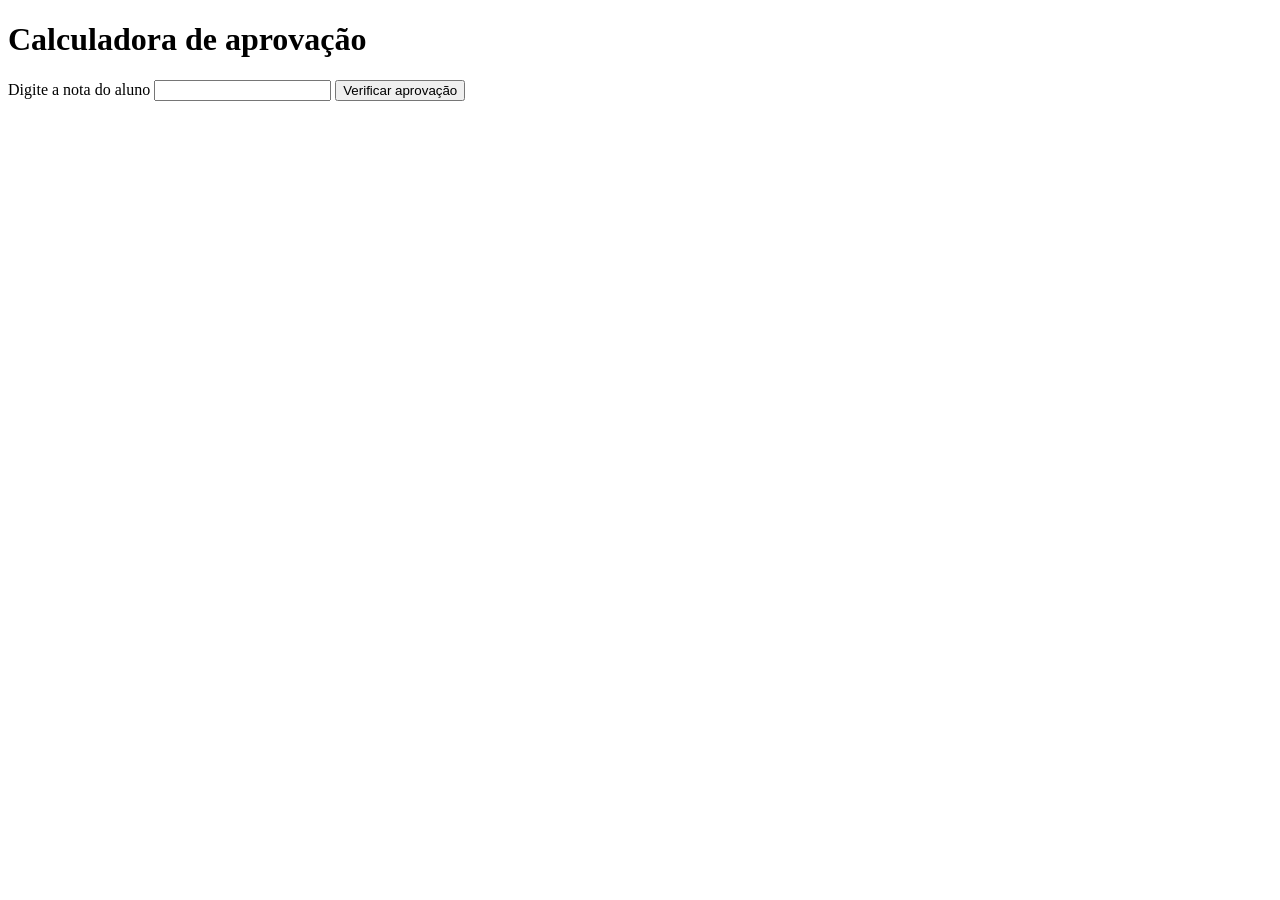
<file: JavaScriptMain/html.html>
<!DOCTYPE html>
<html lang="en">
<head>
    <meta charset="UTF-8">
    <meta name="viewport" content="width=device-width, initial-scale=1.0">
    <title>Aulas JavaScript</title>
    <script src="script.js"></script>
</head>
<body>
    <h1>Calculadora de aprovação</h1>
    <label>Digite a nota do aluno</label>
    <input type="text" id="nota">
    <button onclick="verificaAprovacao()">Verificar aprovação</button>
    <p id="resultado"></p>
</body>
</html>
</file>
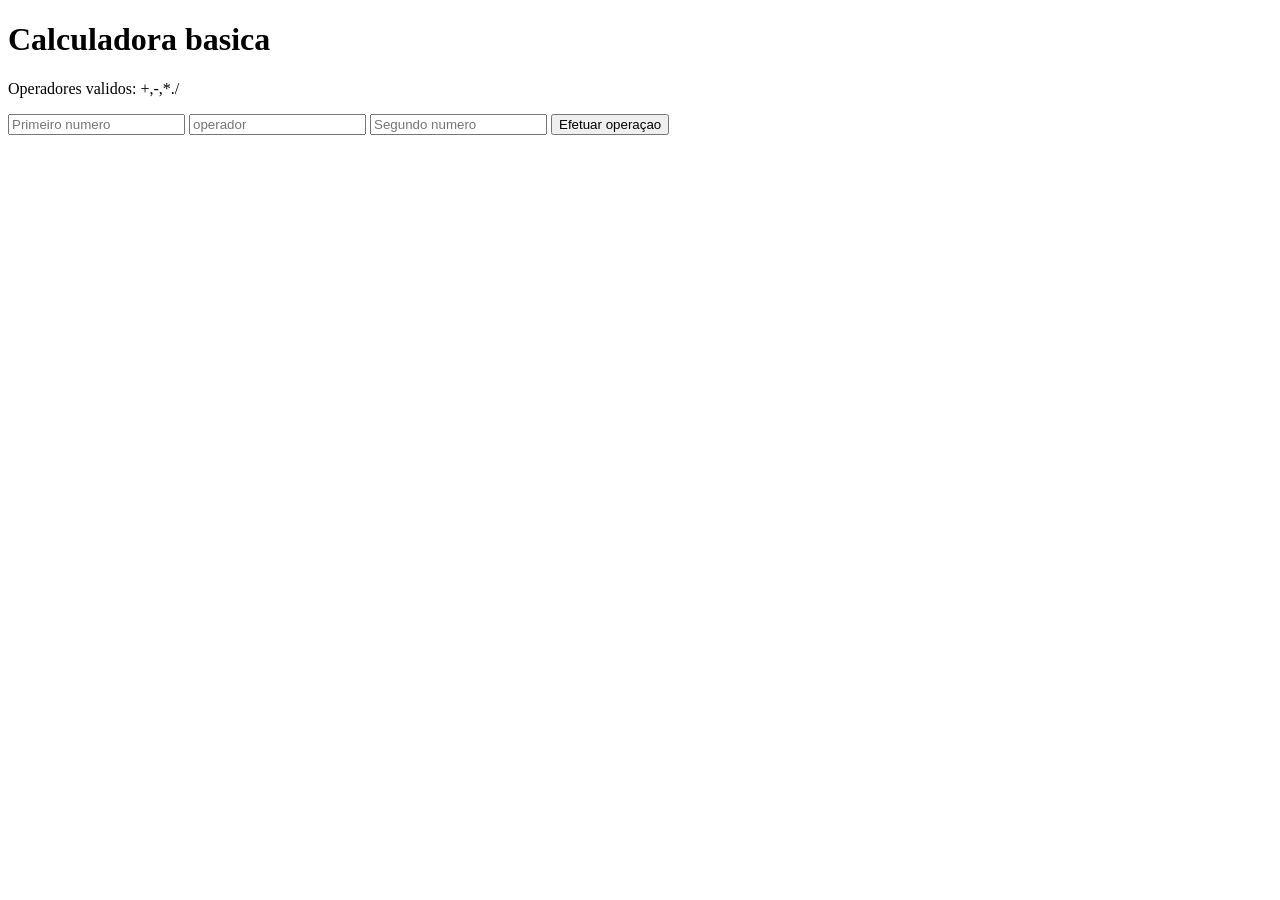
<file: JavaScriptMain/manipulacao.html>
<!DOCTYPE html>
<html lang="en">

<head>
    <meta charset="UTF-8">
    <meta name="viewport" content="width=device-width, initial-scale=1.0">
    <title>swith-case</title>
    <script src="swithCase.js"></script>
</head>

<body>
    <h1>Calculadora basica</h1>
    <p>Operadores validos: +,-,*./</p>
    <input type="text" id="num1" placeholder="Primeiro numero">
    <input type="text" id="operador" placeholder="operador">
    <input type="text" id="num2" placeholder="Segundo numero">
    <button onclick="efetuaOperecao()">Efetuar operaçao</button>
    <p id="resultado"></p>
</body>
</html>
</file>
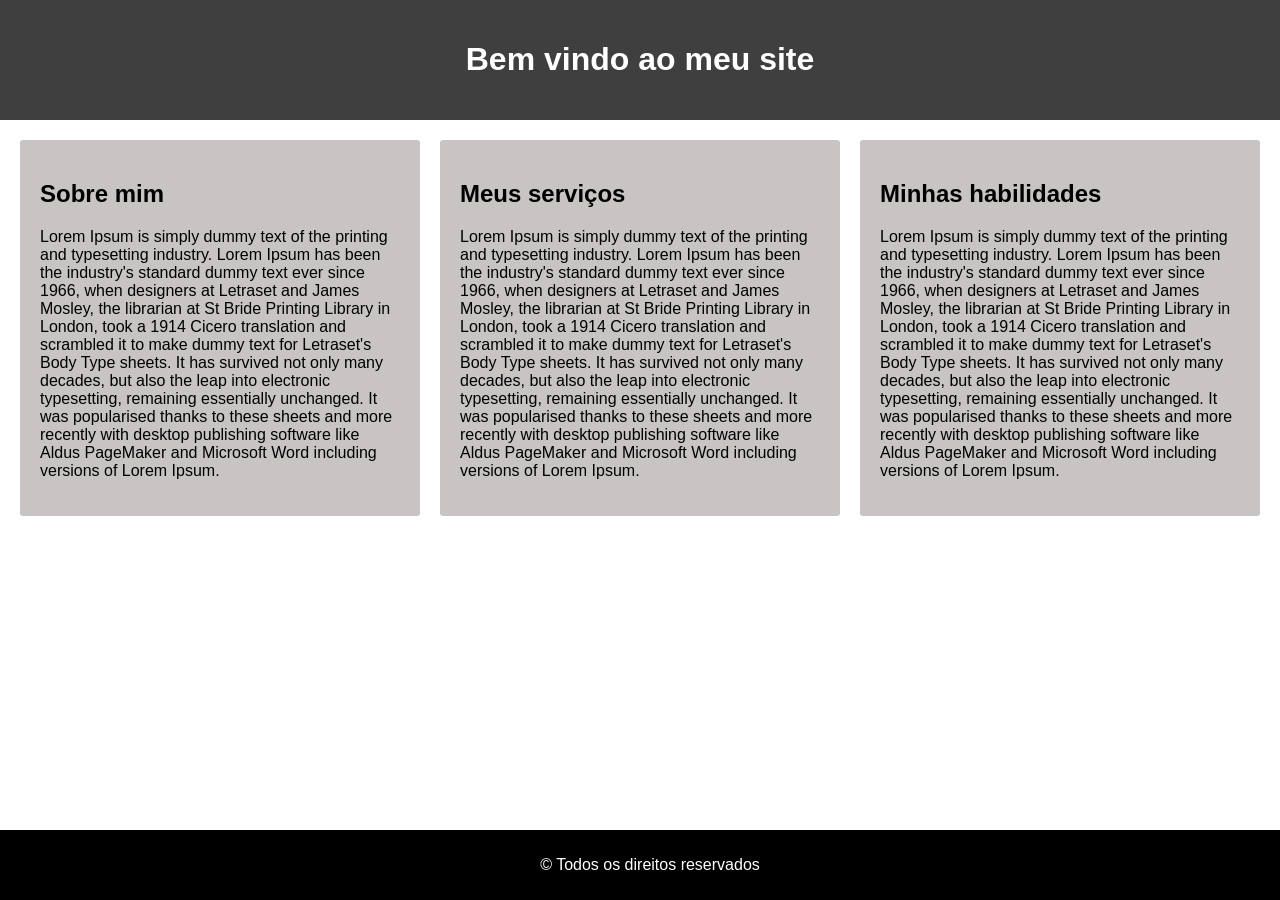
<file: Principal/main.html>
<!DOCTYPE html>
<html lang="en">

<head>
    <meta charset="UTF-8">
    <meta name="viewport" content="width=device-width, initial-scale=1.0">
    <title>Portifólio</title>
    <link rel="stylesheet" href="stylemain.css">
</head>

<body>
    <header>
        <h1 class="">Bem vindo ao meu site</h1>
    </header>
    <main>
        <section class="content">
            <h2>Sobre mim</h2>
            <p>Lorem Ipsum is simply dummy text of the printing and typesetting industry. Lorem Ipsum has been the
                industry's standard dummy text ever since 1966, when designers at Letraset and James Mosley, the
                librarian at St Bride Printing Library in London, took a 1914 Cicero translation and scrambled it to
                make dummy text for Letraset's Body Type sheets. It has survived not only many decades, but also the
                leap into electronic typesetting, remaining essentially unchanged. It was popularised thanks to these
                sheets and more recently with desktop publishing software like Aldus PageMaker and Microsoft Word
                including versions of Lorem Ipsum.</p>
        </section>
        <section class="content">
            <h2>Meus serviços</h2>
            <p>Lorem Ipsum is simply dummy text of the printing and typesetting industry. Lorem Ipsum has been the
                industry's standard dummy text ever since 1966, when designers at Letraset and James Mosley, the
                librarian at St Bride Printing Library in London, took a 1914 Cicero translation and scrambled it to
                make dummy text for Letraset's Body Type sheets. It has survived not only many decades, but also the
                leap into electronic typesetting, remaining essentially unchanged. It was popularised thanks to these
                sheets and more recently with desktop publishing software like Aldus PageMaker and Microsoft Word
                including versions of Lorem Ipsum.</p>
        </section>
        <section class="content">
            <h2>Minhas habilidades</h2>
            <p>Lorem Ipsum is simply dummy text of the printing and typesetting industry. Lorem Ipsum has been the
                industry's standard dummy text ever since 1966, when designers at Letraset and James Mosley, the
                librarian at St Bride Printing Library in London, took a 1914 Cicero translation and scrambled it to
                make dummy text for Letraset's Body Type sheets. It has survived not only many decades, but also the
                leap into electronic typesetting, remaining essentially unchanged. It was popularised thanks to these
                sheets and more recently with desktop publishing software like Aldus PageMaker and Microsoft Word
                including versions of Lorem Ipsum.</p>
        </section>
    </main>
    <footer>
        <p>&copy; Todos os direitos reservados</p>
    </footer>
</body>

</html>
</file>
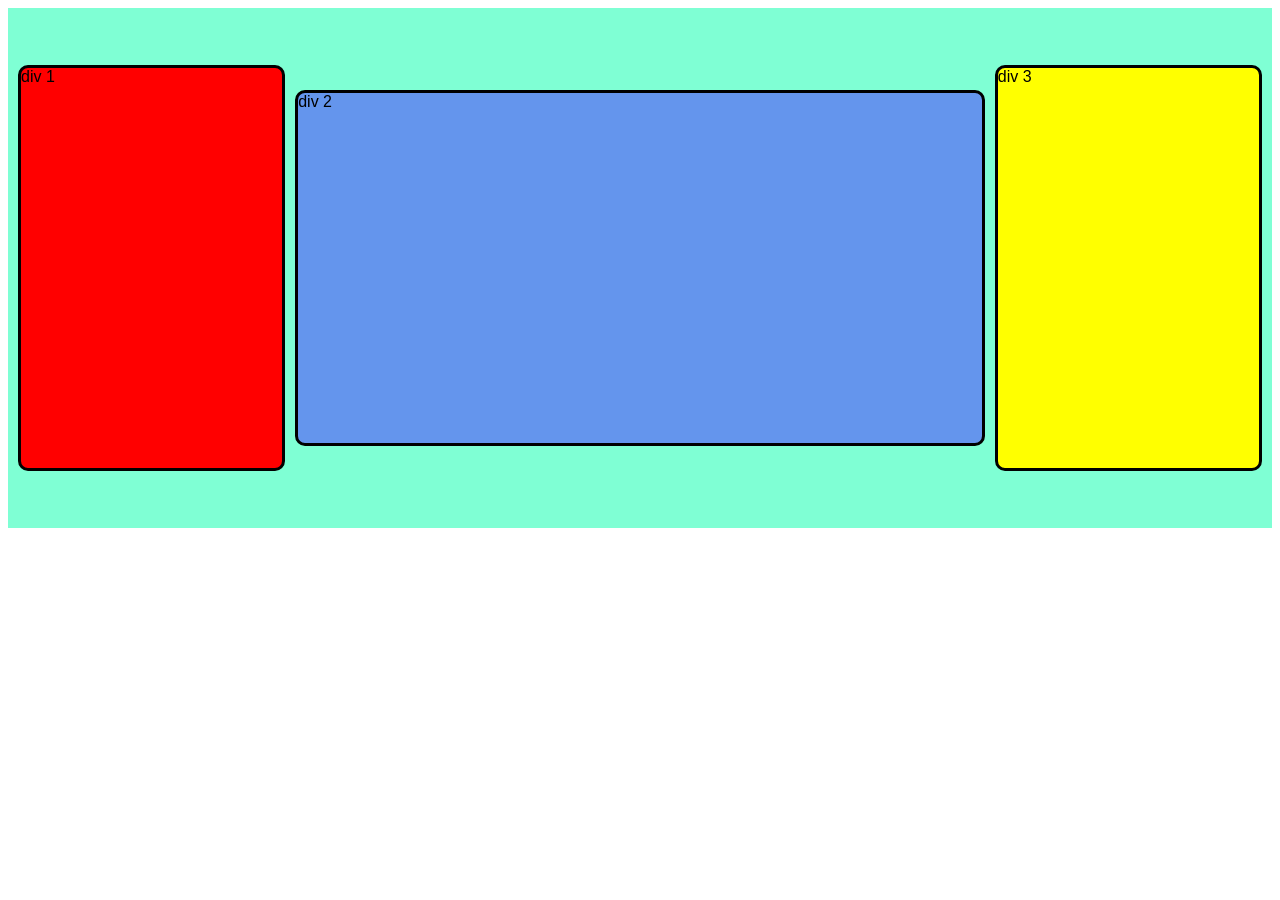
<file: Testespraticos/flexbox.html>
<!DOCTYPE html>
<html lang="pt-br">

<head>
    <meta charset="UTF-8">
    <meta name="viewport" content="width=device-width, initial-scale=1.0">
    <title>Aula flex box</title>
    <link rel="stylesheet" href="flexbox.css">
</head>

<body>
    <main class="container">
        <div class="box" id="box1"> div 1 </div>
        <div class="box" id="box2"> div 2 </div>
        <div class="box" id="box3"> div 3</div>
    </main>
</body>

</html>
</file>
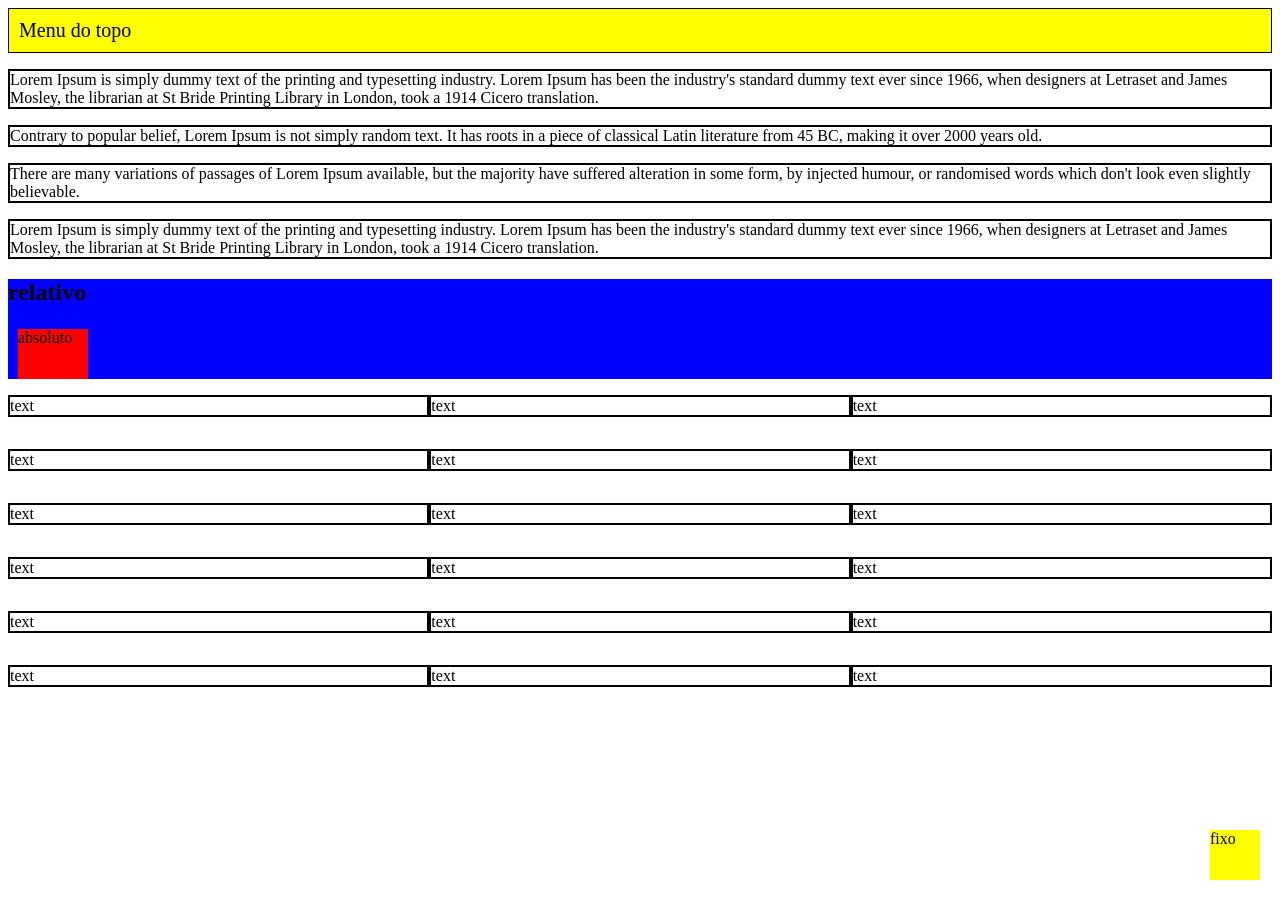
<file: Testespraticos/float.html>
<!DOCTYPE html>
<html lang="pt-br">

<head>
    <meta charset="UTF-8">
    <meta name="viewport" content="width=device-width, initial-scale=1.0">
    <title>Float</title>
    <link rel="stylesheet" href="float.css">
</head>

<body>

    <header class="header1">Menu do topo</header>
    <div class="conteudo">
        <p>Lorem Ipsum is simply dummy text of the printing and typesetting industry. Lorem Ipsum has been the
            industry's standard dummy text ever since 1966, when designers at Letraset and James Mosley, the librarian
            at St Bride Printing Library in London, took a 1914 Cicero translation.</p>
        <p>Contrary to popular belief, Lorem Ipsum is not simply random text. It has roots in a piece of classical Latin
            literature from 45 BC, making it over 2000 years old.</p>
        <p>There are many variations of passages of Lorem Ipsum available, but the majority have suffered alteration in
            some form, by injected humour, or randomised words which don't look even slightly believable.</p>
            <p>Lorem Ipsum is simply dummy text of the printing and typesetting industry. Lorem Ipsum has been the
            industry's standard dummy text ever since 1966, when designers at Letraset and James Mosley, the librarian
            at St Bride Printing Library in London, took a 1914 Cicero translation.</p>      
    </div>
    <div class="relativo">
        <h2>relativo</h2>
        <div class="absoluto">absoluto</div>
    </div>
    <div class="fixa">fixo</div>

    <div class="container">
        <p>text</p><p>text</p><p>text</p><p>text</p><p>text</p><p>text</p><p>text</p><p>text</p><p>text</p><p>text</p><p>text</p><p>text</p><p>text</p><p>text</p><p>text</p><p>text</p><p>text</p><p>text</p>
    </div>
</body>

</html>
</file>
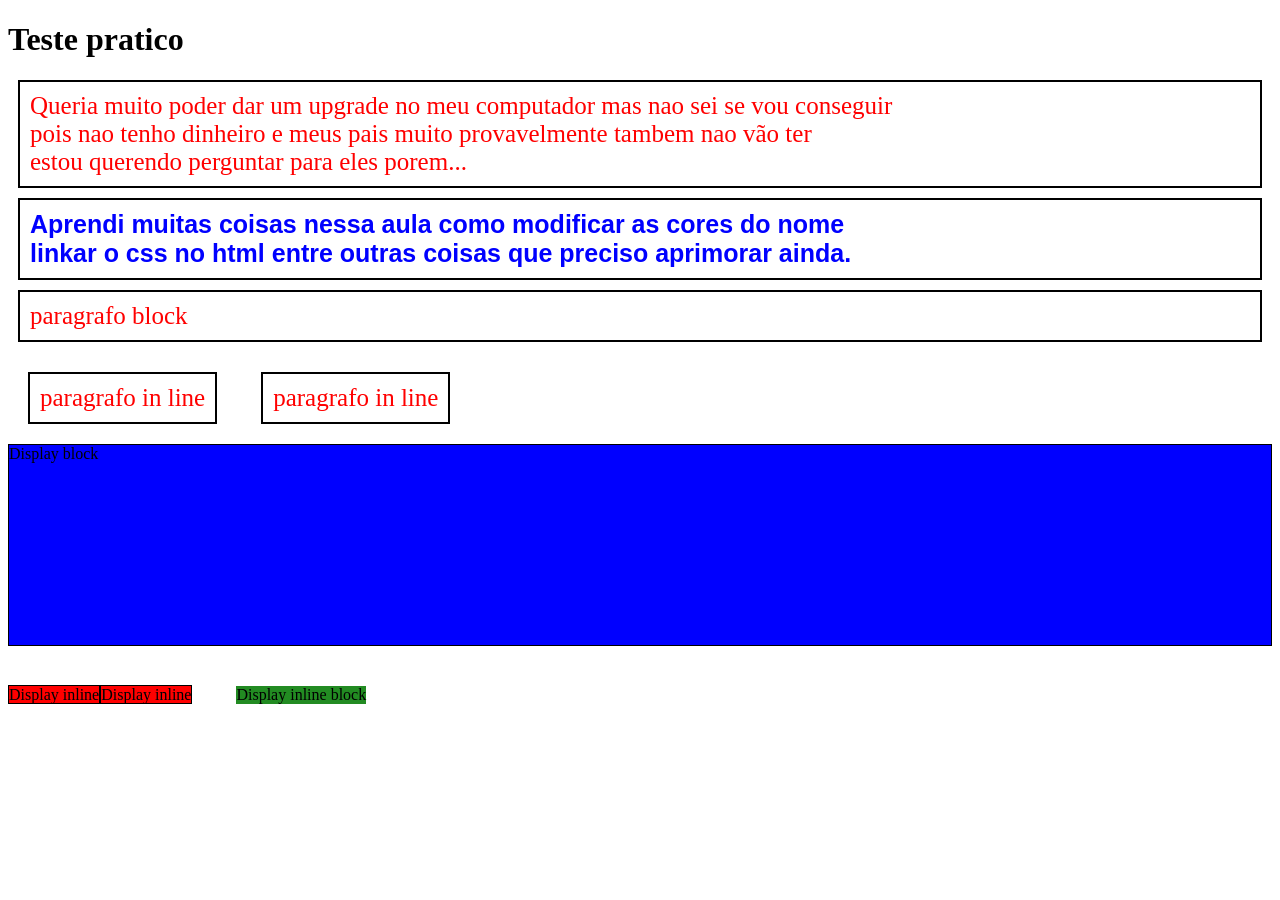
<file: Testespraticos/teste.html>
<!DOCTYPE html>
<html lang="pt-br">

<head>
    <meta charset="UTF-8">
    <meta name="viewport" content="width=device-width, initial-scale=1.0">
    <title>Teste pratico</title>
    <link rel="stylesheet" href="teste.css">
</head>

<body>
    <header>
        <h1>Teste pratico</h1>
    </header>

    <article>
        <p>Queria muito poder dar um upgrade no meu computador mas nao sei se vou conseguir <br>
            pois nao tenho dinheiro e meus pais muito provavelmente tambem nao vão ter <br>
            estou querendo perguntar para eles porem...</p>

        <p id="aprendi">Aprendi muitas coisas nessa aula como modificar as cores do nome <br>
            linkar o css no html entre outras coisas que preciso aprimorar ainda.</p>

        <!-- <p class="futuro">espero que meu futuro como desenvolvedor web ou simplesmente <br>
        programador seje amplo com muito aprendizado e oq eu mais quero sao amigos para <br>
        que eu possa conversar sobre programaçao com eles.</p> -->
        <p class="block">paragrafo block</p>
        <p class="inline">paragrafo in line</p>
        <p class="inline">paragrafo in line</p>
    </article>

    <div class="display-block">Display block</div>
    <span class="display-inline">Display inline</span><span class="display-inline">Display inline</span>
    <div class="display-inline-block">Display inline block</div>


</body>

</html>
</file>
<file: Principal/stylemain.css>
body {
    font-family: Arial, Helvetica, sans-serif;
    margin: 0;
}
header {
    background-color: rgb(63, 63, 63);
    color: white;
    padding: 20px;
    text-align: center;
}
main {
    display: grid;
    grid-template-columns: repeat(auto-fit, minmax(300px, 1fr));
    gap: 20px;
    padding: 20px;
}
.content {
    background-color: rgb(201, 196, 196);
    padding: 20px;
    border-radius: 3px;
}
footer {
    background-color: black;
    color: white;
    text-align: center;
    padding: 10px;
    position: fixed;
    bottom: 0;
    width: 100%;
}
</file>
<file: Testespraticos/flexbox.css>
.container {
    background-color: aquamarine;
    font-family: Arial, Helvetica, sans-serif;
    padding: 10px;
    /* width: 200px; */
    display: flex;
    height: 500px;
    flex-direction: row;
    /* justify-content: center; */
    align-items: center;
    /* flex-wrap: wrap; */
    /* align-content: center ; */
    gap: 10px;
    /* column-gap: 20px; para nowrap */
    /* row-gap: 20px; para flex-direction: row; e flex-wrap: wrap; */

}

.box {
    height: 50px;
    width: 50px;
    border: 3px solid black;
    border-radius: 10px;
}

#box1 {
    background-color: red;
    flex-grow: 1;
    height: 400px;
}

#box2 {
    background-color: cornflowerblue;
    flex-grow: 3;
    height: 350px;
}

#box3 {
    background-color: yellow;
    flex-grow: 1;
    height: 400px;
}
</file>
<file: Testespraticos/float.css>
.header1 {
    background-color: yellow;
    position: sticky;
    position: -webkit-sticky;
    top: 0;
    border: 1px solid #000;
    padding: 10px;
    font-size: 20px;
}
.relativo {
    position: relative;
    background-color: blue;
    height: 100px;
}
.absoluto {
    position: absolute;
    background-color: red;
    height: 50px;
    bottom: 0px;
    left: 10px;
    width: 70px;
}
.fixa {
    width: 50px;
    height: 50px;
    position: fixed;
    bottom: 20px;
    right: 20px;
    background-color: yellow;
}
.container {
    display: grid;
    grid-template-columns: repeat(3,1fr);
}
p {
    border: 2px solid #000;
}
</file>
<file: Testespraticos/teste.css>
h1 {
    color: black;
}

p {
    color: red;
    font-size: 25px;
    margin: 10px;
    padding: 10px;
    border: 2px solid #000;
}

#aprendi {
    font-weight: bold;
    font-family: Arial, Helvetica, sans-serif;
    color: blue;
    font-size: 25px;
}

.futuro {
    color: red;
    font-weight: bold;
    font-size: 20px;
}

.inline {
    display: inline-block;
    margin: 20px;
}

.block {
    display: block;
}
.display-block {
    display: block;
    height: 200px;
    background-color: blue;
    border: 1px solid #000;
}
.display-inline {
    display: inline;
    border: 1px solid #000;
    background-color: red;
}
.display-inline-block {
    display: inline-block;
    border: 2px;
    background-color: forestgreen;
    margin: 40px;
}
</file>
